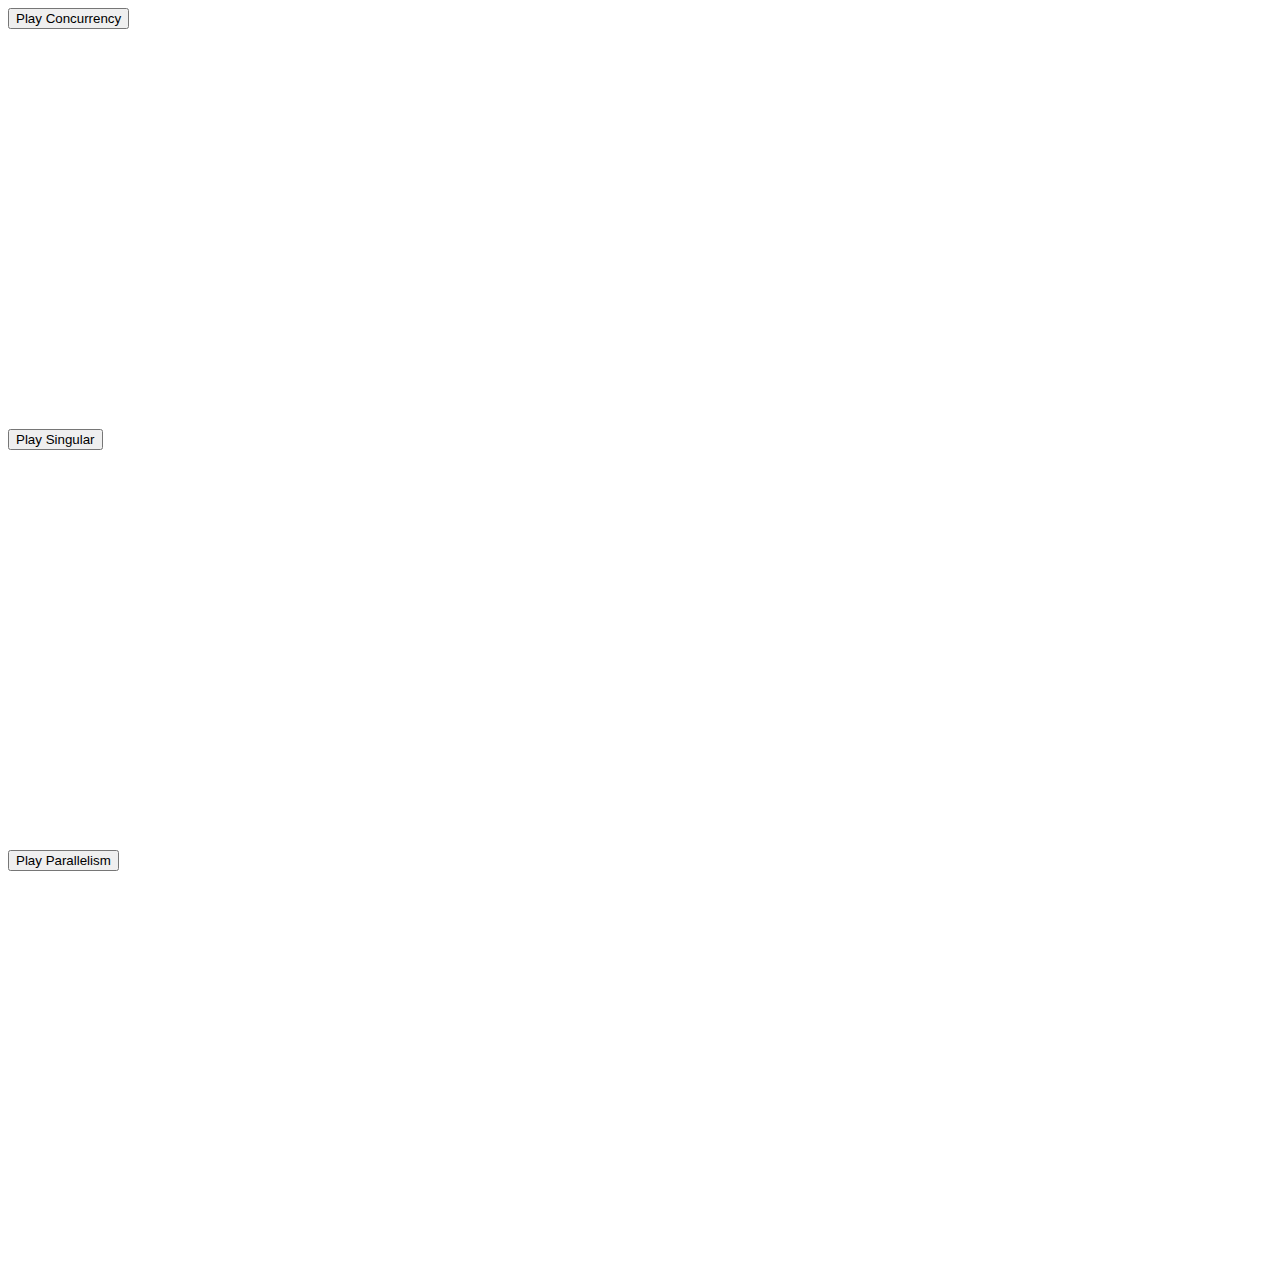
<file: workerVisTest.html>
<!DOCTYPE html>
<html lang="en">
<head>
    <meta charset="UTF-8">
    <meta name="viewport" content="width=device-width, initial-scale=1.0">
    <meta http-equiv="X-UA-Compatible" content="ie=edge">

    <script src="https://d3js.org/d3.v4.min.js"></script>
    <script src="js/sampleData.js"></script>
    <script src="js/workerVis.js"></script>
    <script src="js/workerVisTest.js"></script>

    <link rel="stylesheet" href="./css/main.css">

    <title>Test page please ignore</title>
</head>
<body>
    <button id="con-adv">Play Concurrency</button>
    <div id="conVis"></div>
    <button id="sin-adv">Play Singular</button>
    <div id="sinVis"></div>
    <button id="par-adv">Play Parallelism</button>
    <div id="parVis"></div>
</body>
</html>
</file>
<file: css/main.css>
h1 {
    font-family: sans-serif;
}

body {
    width: 100%;
}

html {
    overflow-x: hidden; }

#header {
    height: 100px;
    width: 100%;
    display: block;
}

#header, #main, #introduction, #background, #sequential, #concurrency, #parallelism, #compare {
    margin-left: 5%;
    margin-right: 5%;
}

#logo {
    height: 70px;
    width: auto;
    padding: 1%;
    margin-left: 40px;
}

#parallelism_vis .btn-floating {
    text-align: right;
}

.row {
    padding-left: 50px;
    padding-right: 50px;
    margin-bottom: 100px;
}

.noMargin {
    align-items: stretch;
    margin: 0;
    vertical-align: bottom;
}

#introduction_icons {
    display: flex;
}

#team > h3 {
    margin-bottom: 60px;
}

#team {
    background-color: rgba(229, 241, 249, .3);
    margin-bottom: 0;
    padding-bottom: 60px;
}

#down {
    height: 30px;
    width: 30px;
    text-align: center;
    animation-duration: 1s;
}

#downAni {
    margin-top: 30px;
    display: block;
}

#parallelism, #concurrency {
    margin-top: 50px;
}

#house, #person, #truck {
    vertical-align: bottom;
}

#house {
    width: 150px;
    height: auto;
}

#person {
    width: 70px;
    height: auto;
}

#parVis, #conVis, #sinVis {
    min-height: 400px;
}
#truck {
    width: 150px;
    height: auto;
}

.name > h4 {
    margin-bottom: 2px;
}

@media screen and (min-width: 1400px) {
	.responsive-img {
        max-width: 280px !important;
    }
    .name  h4,  .name  p {
        padding-left: calc( (100% - 280px) / 2)
    }

    #header, #main, #introduction, #background, #sequential, #concurrency, #parallelism, #compare {
        margin-left: 10%;
        margin-right: 10%;
    }
}
</file>
